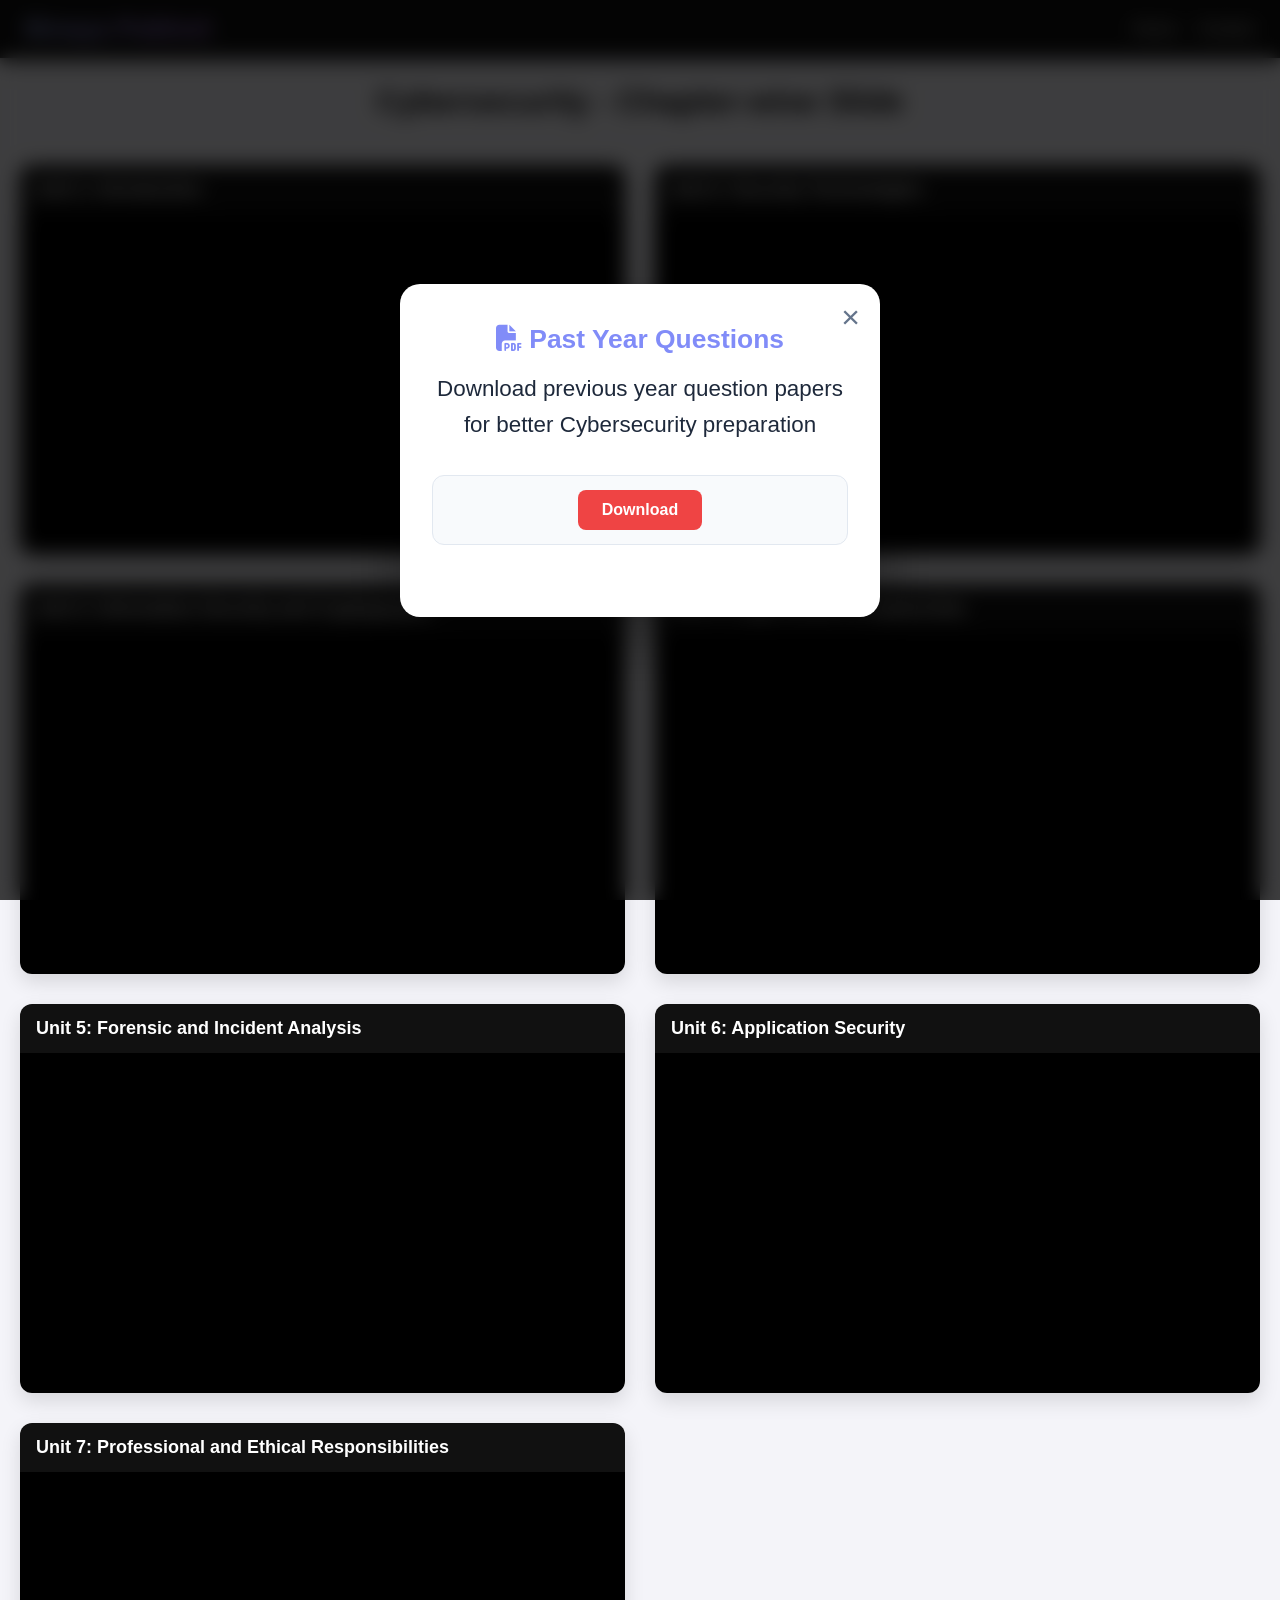
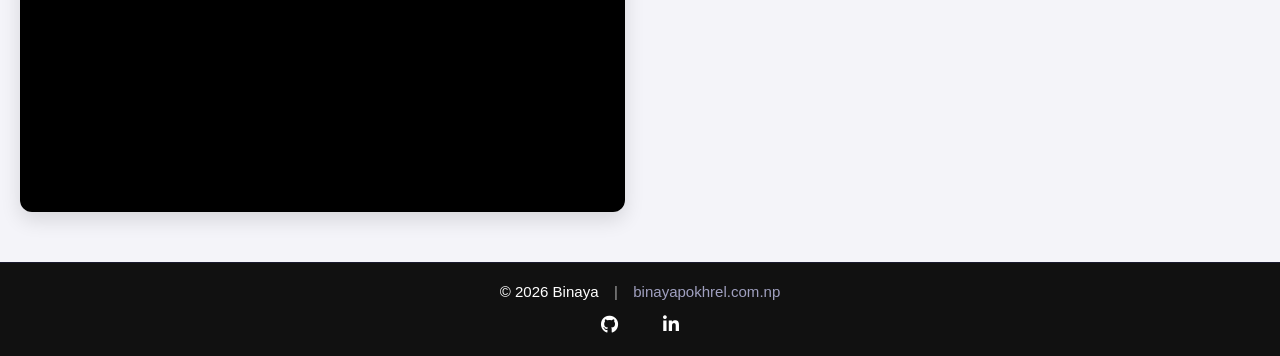
<file: cybersecurity_page.html>
<!doctype html>
<html lang="en">
  <head>
    <meta charset="UTF-8" />
    <meta name="viewport" content="width=device-width, initial-scale=1.0" />
    <title>Cybersecurity - Chapter-wise Slide</title>

    <link
      rel="stylesheet"
      href="https://cdnjs.cloudflare.com/ajax/libs/font-awesome/6.6.0/css/all.min.css"
    />
    <link rel="stylesheet" href="style.css" />
  </head>

  <body>
    <!-- NAVBAR -->
    <nav class="navbar">
      <div class="site-title">Binaya Pokhrel</div>
      <ul class="nav-links">
        <li><a href="index.html">Home</a></li>
        <li><a href="#contact">Contact</a></li>
      </ul>
    </nav>

    <!-- TITLE -->
    <h1>Cybersecurity - Chapter-wise Slide</h1>

    <!-- GRID -->
    <div class="container">
      <!-- UNIT 1 -->
      <div class="chapter-card">
        <div class="card-info">
          <h3>Unit 1: Introduction</h3>
        </div>

        <div class="card-img">
          <iframe
            src="https://docs.google.com/presentation/d/e/2PACX-1vRJWCj9IZ-PCDnwEGQfbse0DII2LsCV_r_4Hu_ThoGmJ9k50S9mZpdH108FLC9_bA/pubembed?start=false&loop=false&delayms=3000"
            allowfullscreen
          ></iframe>
        </div>
      </div>

      <!-- UNIT 2 -->
      <div class="chapter-card">
        <div class="card-info">
          <h3>Unit 2: Security Technologies</h3>
        </div>

        <div class="card-img">
          <iframe
            src="https://docs.google.com/presentation/d/e/2PACX-1vQ9Q45FuZMnolvZw8tJgyPMKRf2G6LN-BML2ADGOsWvyNln8goU8qjEFOvU_HLw8w/pubembed?start=false&loop=false&delayms=3000"
            frameborder="0"
            width="1280"
            height="749"
            allowfullscreen="true"
            mozallowfullscreen="true"
            webkitallowfullscreen="true"
          ></iframe>
        </div>
      </div>

      <!-- UNIT 3 -->
      <div class="chapter-card">
        <div class="card-info">
          <h3>Unit 3: Information Security and Cryptography</h3>
        </div>

        <div class="card-img">
          <iframe
            src="https://docs.google.com/presentation/d/e/2PACX-1vQTcObZbSXKI_bnfCopsNdRy93gWCW096nxc6SXS_h-yosyJEUyFRpLlKJz8D3_Kw/pubembed?start=false&loop=false&delayms=3000"
            frameborder="0"
            width="1280"
            height="749"
            allowfullscreen="true"
            mozallowfullscreen="true"
            webkitallowfullscreen="true"
          ></iframe>
        </div>
      </div>

      <!-- UNIT 4 -->
      <div class="chapter-card">
        <div class="card-info">
          <h3>Unit 4: Legal Issues in Cybercrime</h3>
        </div>

        <div class="card-img">
          <iframe
            src="https://docs.google.com/presentation/d/e/2PACX-1vQ_vwyR0aC5UlrYghqc0cixZ0G63ch9owALpGsJfLcIlusTylhBgZAo1hxMVG_rYg/pubembed?start=false&loop=false&delayms=3000"
            frameborder="0"
            width="1280"
            height="749"
            allowfullscreen="true"
            mozallowfullscreen="true"
            webkitallowfullscreen="true"
          ></iframe>
        </div>
      </div>
       <div class="chapter-card">
        <div class="card-info">
          <h3>Unit 5: Forensic and Incident Analysis</h3>
        </div>

        <div class="card-img">
         <iframe
            src="https://docs.google.com/presentation/d/e/2PACX-1vRkGf08CBfkQC4gK9dOB8lgqLTkYoiJXGI1lUzFerIaymWbP-BVwGOghxiC5Zl7vw/pubembed?start=false&loop=false&delayms=3000"
            frameborder="0"
            width="1280"
            height="749"
            allowfullscreen="true"
            mozallowfullscreen="true"
            webkitallowfullscreen="true"
          ></iframe>
        </div>
      </div>
      <div class="chapter-card">
        <div class="card-info">
          <h3>Unit 6: Application Security</h3>
        </div>

        <div class="card-img">
         <iframe src="https://docs.google.com/presentation/d/e/2PACX-1vTNHDvsydDrTT0ydCgv5RNtucX6XfWjN41KPjQxHslWNe8NkSgLuCbn9MfeVza5Gw/pubembed?start=false&loop=false&delayms=3000" frameborder="0" width="1280" height="749" allowfullscreen="true" mozallowfullscreen="true" webkitallowfullscreen="true"></iframe>
        </div>
      </div>
      <div class="chapter-card">
        <div class="card-info">
          <h3>Unit 7: Professional and Ethical Responsibilities</h3>
        </div>
        <div class="card-img">
      <iframe src="https://docs.google.com/presentation/d/e/2PACX-1vRnj-WuiaAURDxPj3NUecgTqH0TkeTFD-UpA_oVtHzrXUAA85lDJOplNrfvk31ycg/pubembed?start=false&loop=false&delayms=3000" frameborder="0" width="1280" height="749" allowfullscreen="true" mozallowfullscreen="true" webkitallowfullscreen="true"></iframe>
        </div>
      </div>
    </div>

    <footer id="contact">
      <div>
        ©
        <script>
          document.write(new Date().getFullYear());
        </script>
        Binaya
        <span style="margin: 0 0.7rem; opacity: 0.6">|</span>
        <a href="https://binayapokhrel.com.np" target="_blank"
          >binayapokhrel.com.np</a
        >
      </div>

      <div class="footer-icons">
        <a href="https://github.com/Binaya077" target="_blank" title="GitHub">
          <i class="fab fa-github"></i>
        </a>
        <a
          href="https://www.linkedin.com/in/binaya-pokhrel-72b52a277/"
          target="_blank"
          title="LinkedIn"
        >
          <i class="fab fa-linkedin-in"></i>
        </a>
      </div>
    </footer>
    <!-- PAST YEAR QUESTIONS MODAL -->
    <div id="questionModal" class="modal">
      <div class="modal-content">
        <span class="close-modal" onclick="closeModal()">×</span>
        <h2><i class="fas fa-file-pdf"></i> Past Year Questions</h2>
        <p>
          Download previous year question papers for better Cybersecurity
          preparation
        </p>

        <div class="pdf-list">
          <div class="pdf-item">
            <button
              class="download-btn"
              onclick="downloadQuestion('Cybersecurity')"
            >
              Download
            </button>
          </div>
        </div>
      </div>
    </div>
    <script src="pastquestion.js"></script>
  </body>
</html>
</file>
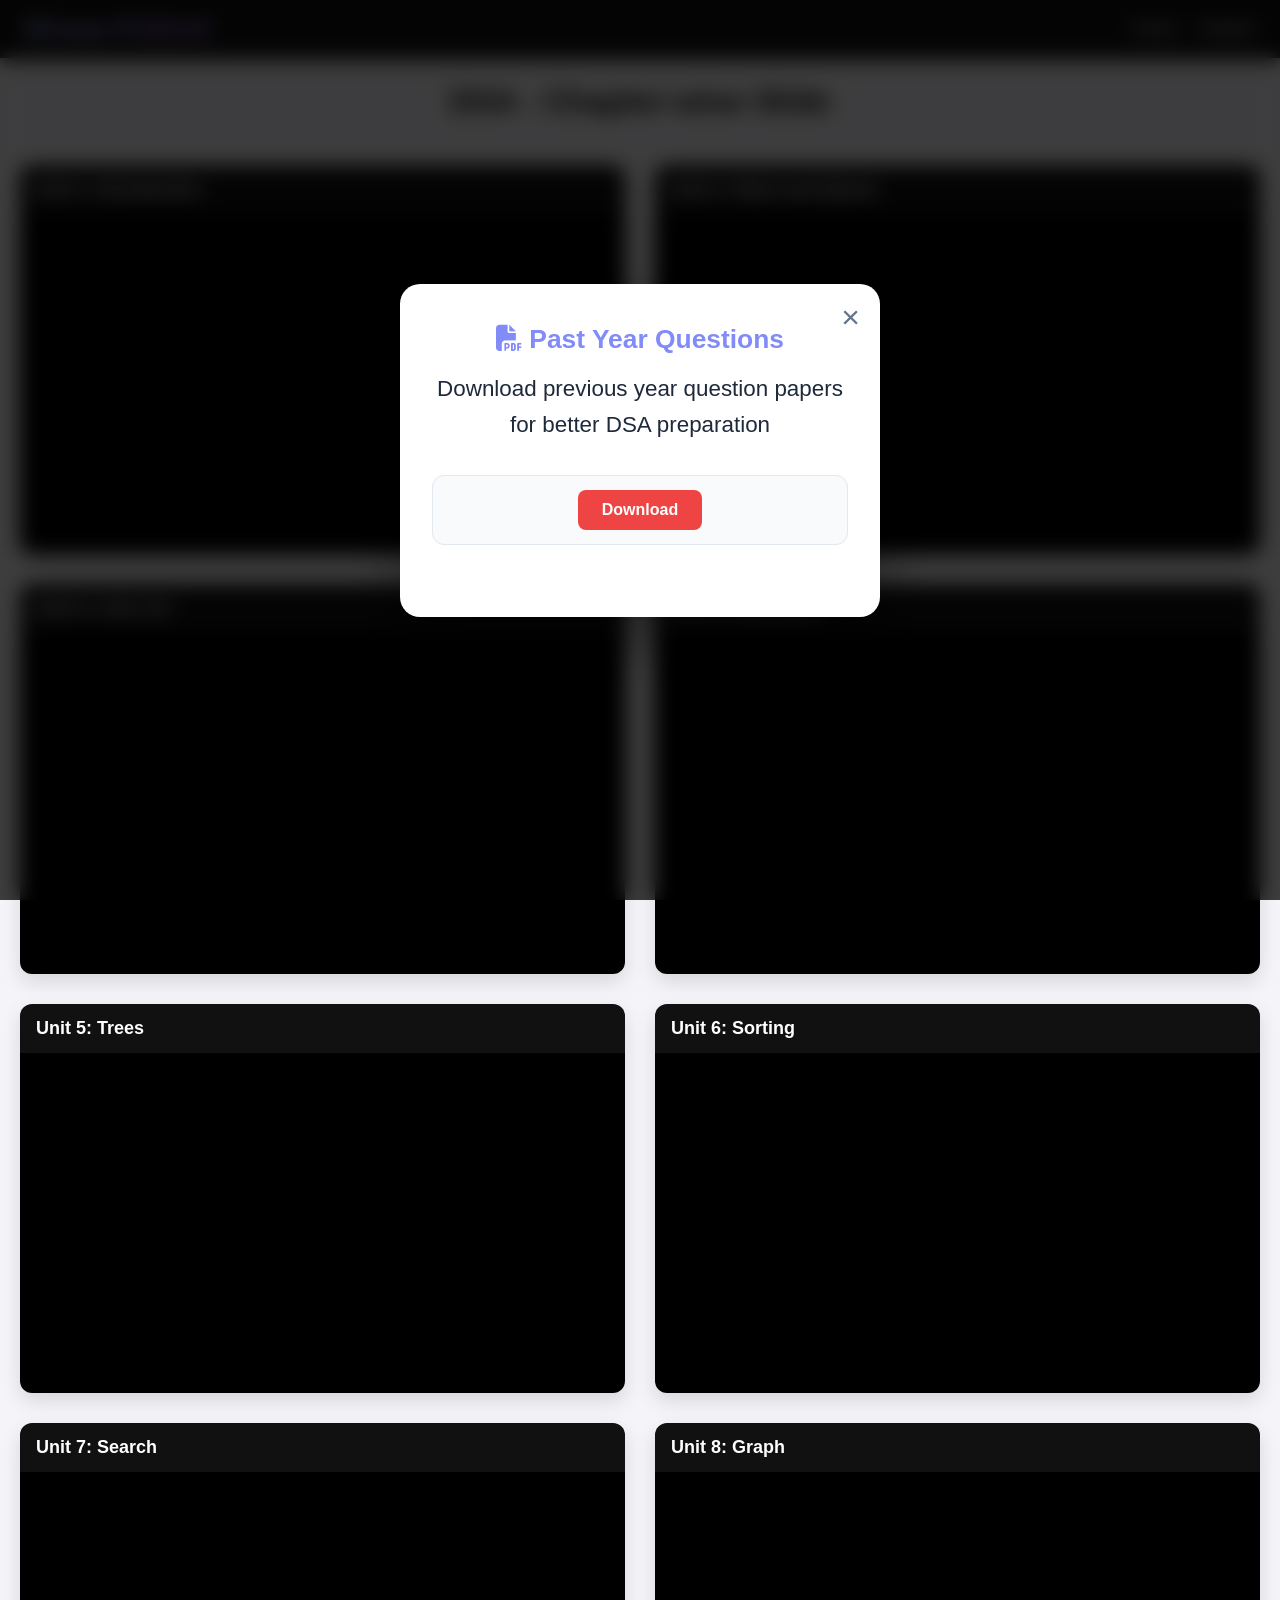
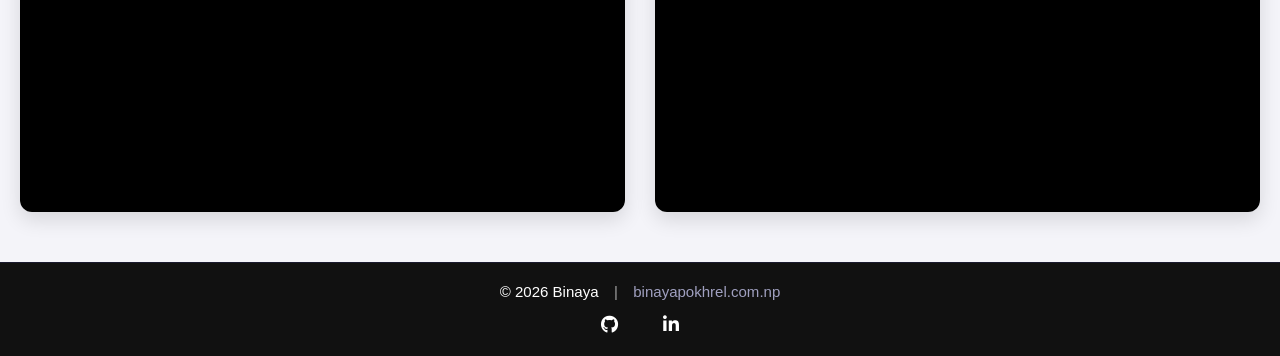
<file: dsa_page.html>
<!doctype html>
<html lang="en">
  <head>
    <meta charset="UTF-8" />
    <meta name="viewport" content="width=device-width, initial-scale=1.0" />
    <title>DSA - Chapter-wise Slide</title>

    <link
      rel="stylesheet"
      href="https://cdnjs.cloudflare.com/ajax/libs/font-awesome/6.6.0/css/all.min.css"
    />
    <link rel="stylesheet" href="style.css" />
  </head>

  <body>
    <!-- NAVBAR -->
    <nav class="navbar">
      <div class="site-title">Binaya Pokhrel</div>
      <ul class="nav-links">
        <li><a href="index.html">Home</a></li>
        <li><a href="#contact">Contact</a></li>
      </ul>
    </nav>

    <!-- TITLE -->
    <h1>DSA - Chapter-wise Slide</h1>

    <!-- GRID -->
    <div class="container">
      <!-- UNIT 1 -->
      <div class="chapter-card">
        <div class="card-info">
          <h3>Unit 1: Introduction</h3>
        </div>

        <div class="card-img">
          <iframe
            src="https://docs.google.com/presentation/d/e/2PACX-1vSi6tNLvtTCLmx5hSyJ3KMLorQGu60CZDWHjQwOmN4M2fIlkO4-k2SdmWis0l8Fmg/pubembed?start=false&loop=false&delayms=3000"
            frameborder="0"
            width="1280"
            height="749"
            allowfullscreen="true"
            mozallowfullscreen="true"
            webkitallowfullscreen="true"
          ></iframe>
        </div>
      </div>

      <!-- UNIT 2 -->
      <div class="chapter-card">
        <div class="card-info">
          <h3>Unit 2: Stack and Queue</h3>
        </div>

        <div class="card-img">
          <iframe
            src="https://docs.google.com/presentation/d/e/2PACX-1vRwDx4zdFGWrVDltuVxk044ZjyyIyRxbw0iBFACBYtAXUbUo7aVSvRc2L-rnHdziA/pubembed?start=false&loop=false&delayms=3000"
            frameborder="0"
            width="1280"
            height="749"
            allowfullscreen="true"
            mozallowfullscreen="true"
            webkitallowfullscreen="true"
          ></iframe>
        </div>
      </div>

      <!-- UNIT 3 -->
      <div class="chapter-card">
        <div class="card-info">
          <h3>Unit 3: Link List</h3>
        </div>

        <div class="card-img">
          <iframe
            src="https://docs.google.com/presentation/d/e/2PACX-1vRjGfdVz4HdWv8HAvcgjXaa2ivsb23cw1MER8zmJ3EvCJ_SkOC4EPEdu3gJDrzCLA/pubembed?start=false&loop=false&delayms=3000"
            frameborder="0"
            width="1280"
            height="749"
            allowfullscreen="true"
            mozallowfullscreen="true"
            webkitallowfullscreen="true"
          ></iframe>
        </div>
      </div>

      <!-- UNIT 4 -->
      <div class="chapter-card">
        <div class="card-info">
          <h3>Unit 4: Recursion</h3>
        </div>

        <div class="card-img">
          <iframe
            src="https://docs.google.com/presentation/d/e/2PACX-1vSMN1QL4HnRtYKngtbHfrlNMDuOskFmTsZlYBeVhoVxqLFA785qTt84FL1ZRcEKWA/pubembed?start=false&loop=false&delayms=3000"
            frameborder="0"
            width="1280"
            height="749"
            allowfullscreen="true"
            mozallowfullscreen="true"
            webkitallowfullscreen="true"
          ></iframe>
        </div>
      </div>
      <div class="chapter-card">
        <div class="card-info">
          <h3>Unit 5: Trees</h3>
        </div>

        <div class="card-img">
          <iframe
            src="https://docs.google.com/presentation/d/e/2PACX-1vR25_Gq5K0lSJjXzofAhU75_XA0Ye8XYvWPhNzrf_ezOhQUBi8bAb-MMjmX_lnIow/pubembed?start=false&loop=false&delayms=3000"
            frameborder="0"
            width="1280"
            height="749"
            allowfullscreen="true"
            mozallowfullscreen="true"
            webkitallowfullscreen="true"
          ></iframe>
        </div>
      </div>
      <div class="chapter-card">
        <div class="card-info">
          <h3>Unit 6: Sorting</h3>
        </div>

        <div class="card-img">
          <iframe
            src="https://docs.google.com/presentation/d/e/2PACX-1vSkN9Qf3IVUMM7kb_m66OBcN6_6r8V8jTgZz83w6MyR0egkqTdKgRPCWR_acPNZsA/pubembed?start=false&loop=false&delayms=3000"
            frameborder="0"
            width="1280"
            height="749"
            allowfullscreen="true"
            mozallowfullscreen="true"
            webkitallowfullscreen="true"
          ></iframe>
        </div>
      </div>
      <div class="chapter-card">
        <div class="card-info">
          <h3>Unit 7: Search</h3>
        </div>

        <div class="card-img">
          <iframe
            src="https://docs.google.com/presentation/d/e/2PACX-1vTG_BH264ByhZEelg0gw1PfspAZNJmRXA283NHTdqJ9Ac9C3hE20ofvbXuVDlYCXQ/pubembed?start=false&loop=false&delayms=3000"
            frameborder="0"
            width="1280"
            height="749"
            allowfullscreen="true"
            mozallowfullscreen="true"
            webkitallowfullscreen="true"
          ></iframe>
        </div>
      </div>
      <div class="chapter-card">
        <div class="card-info">
          <h3>Unit 8: Graph</h3>
        </div>

        <div class="card-img">
          <iframe
            src="https://docs.google.com/presentation/d/e/2PACX-1vSbKu_8DwVl8Tu2Fg-9lf3g5FoJMfHaKzkq1Jb0MGAWw2HfiKC_2KR-hOQ_i2bBGA/pubembed?start=false&loop=false&delayms=3000"
            frameborder="0"
            width="1280"
            height="749"
            allowfullscreen="true"
            mozallowfullscreen="true"
            webkitallowfullscreen="true"
          ></iframe>
        </div>
      </div>
    </div>

    <footer id="contact">
      <div>
        ©
        <script>
          document.write(new Date().getFullYear());
        </script>
        Binaya
        <span style="margin: 0 0.7rem; opacity: 0.6">|</span>
        <a href="https://binayapokhrel.com.np" target="_blank"
          >binayapokhrel.com.np</a
        >
      </div>

      <div class="footer-icons">
        <a href="https://github.com/Binaya077" target="_blank" title="GitHub">
          <i class="fab fa-github"></i>
        </a>
        <a
          href="https://www.linkedin.com/in/binaya-pokhrel-72b52a277/"
          target="_blank"
          title="LinkedIn"
        >
          <i class="fab fa-linkedin-in"></i>
        </a>
      </div>
    </footer>
    <!-- PAST YEAR QUESTIONS MODAL -->
    <div id="questionModal" class="modal">
      <div class="modal-content">
        <span class="close-modal" onclick="closeModal()">×</span>
        <h2><i class="fas fa-file-pdf"></i> Past Year Questions</h2>
        <p>Download previous year question papers for better DSA preparation</p>

        <div class="pdf-list">
          <div class="pdf-item">
            <button class="download-btn" onclick="downloadQuestion('DSA')">
              Download
            </button>
          </div>
        </div>
      </div>
    </div>
    <script src="pastquestion.js"></script>
  </body>
</html>
</file>
<file: style.css>
* {
      margin: 0;
      padding: 0;
      box-sizing: border-box;
    }

    body {
      font-family: Arial, Helvetica, sans-serif;
      background-color: #f4f4f9;
      min-height: 100vh;
      display: flex;
      flex-direction: column;
    }

    /* Navbar */
    .navbar {
      background: #0f0f1a;
      color: white;
      padding: 1rem 2rem;
      position: sticky;
      top: 0;
      z-index: 1000;
      box-shadow: 0 4px 12px rgba(0,0,0,0.4);
      display: flex;
      justify-content: space-between;
      align-items: center;
      flex-wrap: wrap;
    }

    .site-title {
      font-size: 1.55rem;
      font-weight: 700;
      background: linear-gradient(90deg, #a5b4fc, #c084fc);
      -webkit-background-clip: text;
      -webkit-text-fill-color: transparent;
      letter-spacing: 0.5px;
    }

    .nav-links {
      display: flex;
      gap: 2.5rem;
      list-style: none;
    }

    .nav-links a {
      color: #d1d5db;
      text-decoration: none;
      font-weight: 500;
      font-size: 1.05rem;
      transition: color 0.2s;
      position: relative;
      padding-bottom: 0.4rem;
    }

    .nav-links a:hover,
    .nav-links a.active {
      color: #c084fc;
    }

    .nav-links a.active::after {
      content: '';
      position: absolute;
      bottom: 0;
      left: 0;
      width: 100%;
      height: 2.5px;
      background: #c084fc;
      border-radius: 2px;
    }

    /* Mobile responsiveness */
    @media (max-width: 768px) {
      .navbar {
        padding: 1rem 1.2rem;
        flex-direction: column;
        gap: 1rem;
      }
      .nav-links {
        gap: 1.5rem;
        font-size: 0.95rem;
      }
      .site-title {
        font-size: 1.4rem;
      }
    }

    /* Main content */
    main {
      flex: 1;
      padding: 2rem 1.5rem;
      max-width: 1400px;
      margin: 0 auto;
      width: 100%;
    }

   
    footer {
      background: #0a0a15;
      color: #a0a0c0;
      padding: 2.2rem 1.5rem 1.6rem;
      margin-top: auto;               /* pushes footer to bottom */
      text-align: center;
      border-top: 1px solid #1a1a2e;
      font-size: 0.94rem;
    }

    footer a {
      color: #a0a0c0;
      text-decoration: none;
      transition: color 0.2s;
    }

    footer a:hover {
      color: #c084fc;
    }

    .footer-icons {
      margin-top: 0.9rem;
      display: flex;
      justify-content: center;
      gap: 1.6rem;
    }

    .footer-icons a {
      font-size: 1.55rem;
    }

    @media (max-width: 480px) {
      footer {
        padding: 2rem 1rem 1.4rem;
      }
      .footer-icons a {
        font-size: 1.4rem;
      }
    }
  /* //css pastquestion pop up */
  /* ===================== QUESTIONMODAL CSS ===================== */

.modal {
  display: none;
  position: fixed;
  z-index: 3000;
  left: 0;
  top: 0;
  width: 100%;
  height: 100%;
  background-color: rgba(0, 0, 0, 0.75);
  backdrop-filter: blur(10px);
  align-items: center;
  justify-content: center;
}

.modal-content {
  background-color: #fff;
  margin: 20px;
  padding: 2.5rem 2rem;
  border-radius: 20px;
  width: 90%;
  max-width: 480px;
  box-shadow: 0 25px 60px rgba(0, 0, 0, 0.35);
  text-align: center;
  position: relative;
  animation: modalPop 0.4s ease forwards;
}

[data-theme="dark"] .modal-content {
  background-color: #1e2937;
  color: #e2e8f0;
}

/* Smooth Popup Animation */
@keyframes modalPop {
  from {
    opacity: 0;
    transform: scale(0.7) translateY(50px);
  }
  to {
    opacity: 1;
    transform: scale(1) translateY(0);
  }
}

.modal-content h2 {
  margin-bottom: 1rem;
  color:#818cf8;
  font-size: 1.65rem;
}

[data-theme="dark"] .modal-content h2 {
  color: #818cf8;
}

.modal-content p {
  color:#1e293b;
  margin-bottom: 2rem;
  font-size: 1.4rem;
  line-height: 1.6;
}

[data-theme="dark"] .modal-content p {
  color: #94a3b8;
}

/* Close Button */
.close-modal {
  position: absolute;
  top: 15px;
  right: 20px;
  font-size: 2rem;
  cursor: pointer;
  color: #64748b;
  transition: color 0.3s ease;
}

[data-theme="dark"] .close-modal {
  color: #94a3b8;
}

.close-modal:hover {
  color: #ef4444;
}

/* PDF List */
.pdf-list {
  display: flex;
  flex-direction: column;
  gap: 12px;
  margin-bottom: 2rem;
}

.pdf-item {
  display: flex;
  align-items: center;
  justify-content: center;
  padding: 14px 18px;
  background: #f8fafc;
  border-radius: 12px;
  border: 1px solid #e2e8f0;
  transition: all 0.3s ease;
}

[data-theme="dark"] .pdf-item {
  background: #334155;
  border-color: #475569;
}
.pdf-icon {
  color: #ef4444;           /* Red PDF icon */
  margin-right: 10px;
  font-size: 1.4rem;
}
.pdf-item span {
  display: flex;
  align-items: center;
  font-size: 1.1rem;
}

.download-btn {
  background: #ef4444;
  color: white;
  border: none;
  padding: 11px 24px;
  border-radius: 8px;
  cursor: pointer;
  font-weight: 600;
  transition: all 0.3s ease;
  display: flex;
  align-items: center;
  gap: 8px;
  font-size: 1rem;
}

.download-btn:hover {
  background: #dc2626;
  transform: scale(1.05);
}

.download-btn:active {
  transform: scale(0.97);
}

    
    /* NAVBAR */
    .navbar {
      display: flex;
      justify-content: space-between;
      align-items: center;
      padding: 15px 25px;
      background: #111;
      color: white;
    }

    .nav-links {
      list-style: none;
      display: flex;
      gap: 20px;
    }

    .nav-links a {
      color: white;
      text-decoration: none;
    }

    /* TITLE */
    h1 {
      text-align: center;
      margin: 25px 0;
    }
   /* Google slide */
    /* GRID CONTAINER */
    .container {
      display: grid;
      grid-template-columns: repeat(auto-fit, minmax(420px, 1fr));
      gap: 30px;
      padding: 20px;
    }

    /* CARD */
    .chapter-card {
      background: #fff;
      border-radius: 12px;
      overflow: hidden;
      text-decoration: none;
      box-shadow: 0 8px 20px rgba(0,0,0,0.12);
      display: flex;
      flex-direction: column;
      transition: 0.3s ease;
    }

    .chapter-card:hover {
      transform: translateY(-6px);
    }

    /* TITLE */
    .card-info h3 {
      margin: 0;
      padding: 14px 16px;
      font-size: 18px;
      background: #111;
      color: white;
    }

    /* DESCRIPTION */
    .card-info p {
      padding: 10px 16px;
      font-size: 14px;
      color: #444;
    }

    /* 🔥 SLIDE FRAME (IMPORTANT PART) */
    .card-img {
      width: 100%;
      background: #000;
      aspect-ratio: 16 / 9;
      overflow: hidden;
    }

    .card-img iframe {
      width: 100%;
      height: 100%;
      border: none;
      transform: scale(1.02);
    }

    /* BUTTON */
    .btn {
      display: inline-block;
      margin: 10px 16px 16px;
      padding: 8px 14px;
      background: #007bff;
      color: white;
      border-radius: 6px;
      font-size: 14px;
      width: fit-content;
    }

    /* FOOTER */
    footer {
      text-align: center;
      padding: 20px;
      background: #111;
      color: white;
      margin-top: 30px;
    }

    .footer-icons a {
      color: white;
      margin: 0 10px;
      font-size: 18px;
    }

    /* MOBILE */
    @media (max-width: 600px) {
      .container {
        grid-template-columns: 1fr;
      }
    }
</file>
